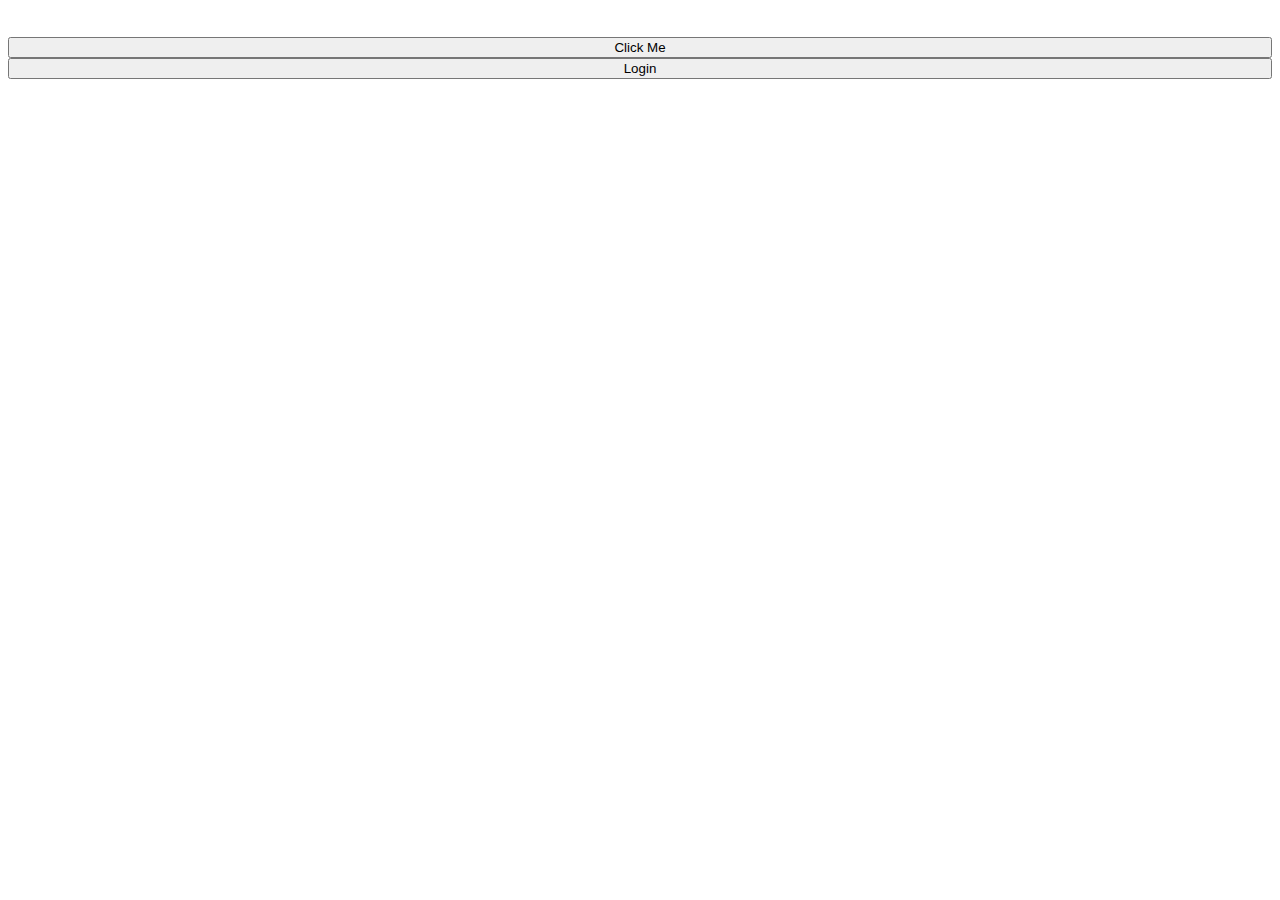
<file: extensions/chrome/popup.html>
<!DOCTYPE html>
<link rel="stylesheet" href="popup.css">
<html lang='en'>
  <head>
    <title>My Chrome Extension</title>
  </head>
  <body>
    <button id='clickMe'>
      Click Me
    </button>
    <button id='login'>
      Login
    </button>
  </body>
</html>
<script src="popup.js"></script>
</file>
<file: extensions/chrome/popup.css>
body {
    min-width: 100px;
    min-height: 100px;
    display: flex;
    flex-direction: column;
    align-content: center;
    justify-content: center;
}

button {
    min-width: fit-content;
    white-space: nowrap;
}
</file>
